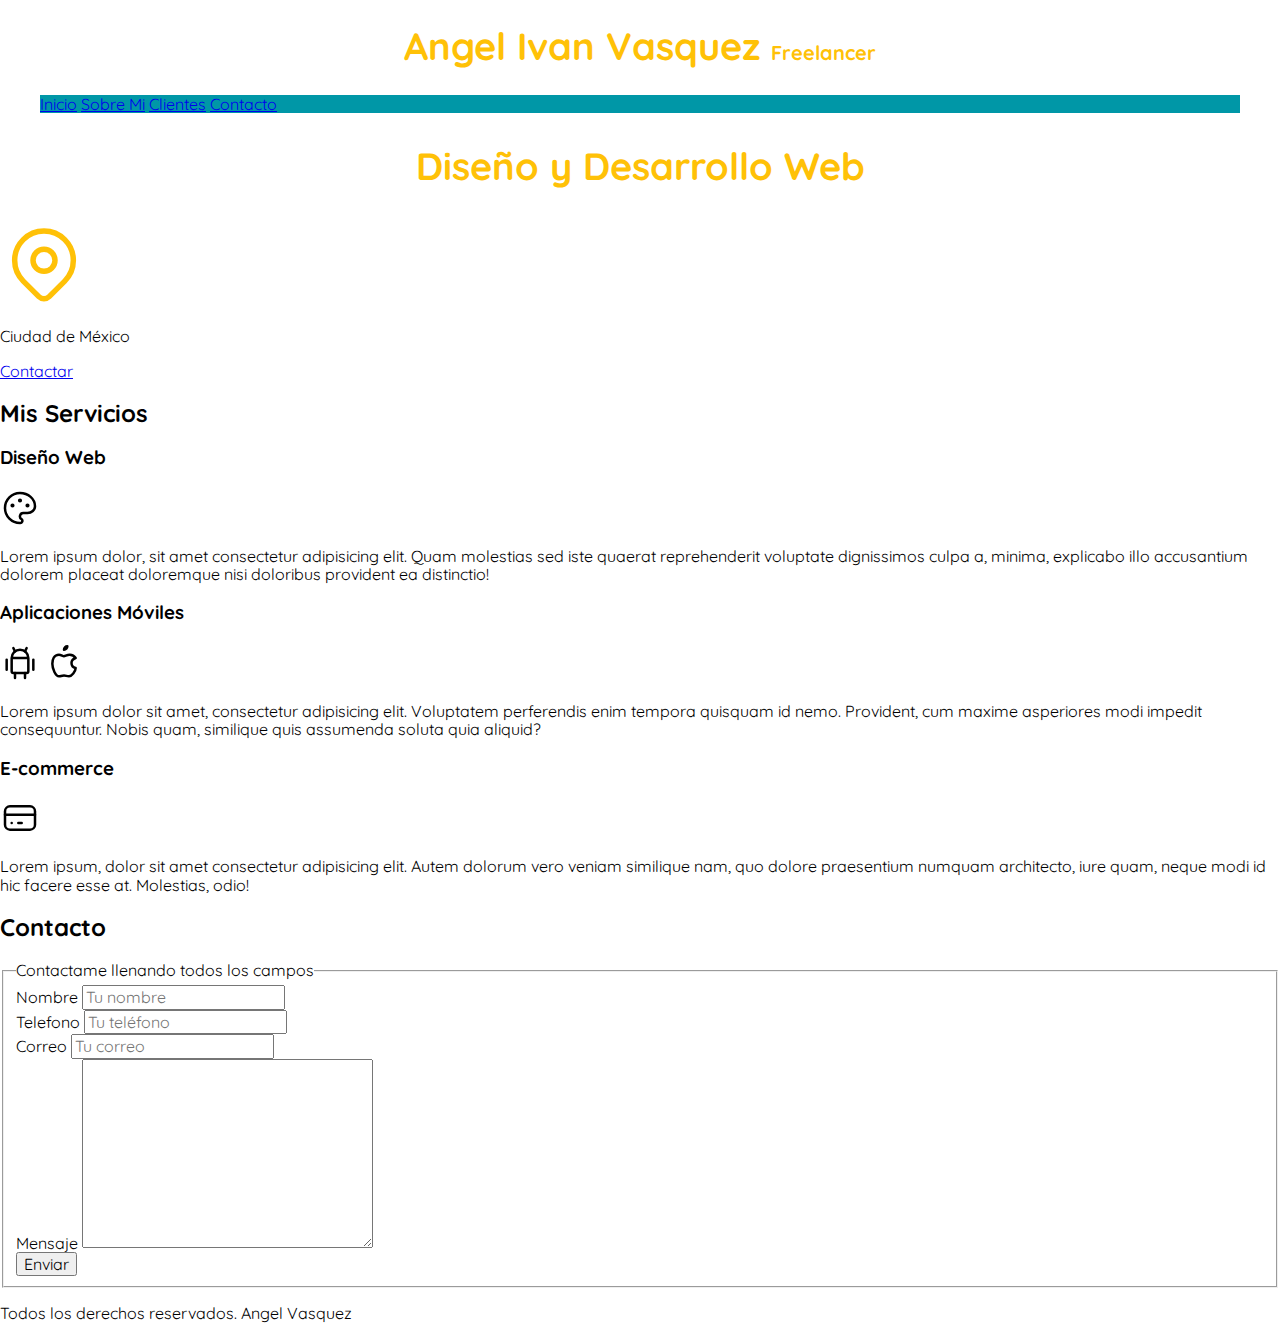
<file: index.html>
<!DOCTYPE html>
<html lang="es">

<head>
    <meta charset="UTF-8">
    <meta http-equiv="X-UA-Compatible" content="IE=edge">
    <meta name="viewport" content="width=device-width, initial-scale=1.0">
    <link rel="preload" href="/css/normalize.css" as="style">
    <link rel="stylesheet" href="/css/normalize.css">
    <link rel="preload" href="./css/mystyle.css" as="style">
    <link rel="stylesheet" href="./css/mystyle.css">
    <title>Sitio Freelancer</title>
</head>

<body>
    <header>
        <h1 class="título">Angel Ivan Vasquez <span>Freelancer</span></h1>
    </header>

    <nav class="navegacion-principal contenedor">
        <a href="#">Inicio</a>
        <a href="/html/nosotros.html">Sobre Mi</a>
        <a href="#">Clientes</a>
        <a href="#">Contacto</a>
    </nav>

    <section>
        <h2 class="título">Diseño y Desarrollo Web</h2>
        <svg xmlns="http://www.w3.org/2000/svg" class="icon icon-tabler icon-tabler-map-pin" width="88" height="88"
            viewBox="0 0 24 24" stroke-width="1.5" stroke="#ffc107" fill="none" stroke-linecap="round"
            stroke-linejoin="round">
            <path stroke="none" d="M0 0h24v24H0z" fill="none" />
            <circle cx="12" cy="11" r="3" />
            <path d="M17.657 16.657l-4.243 4.243a2 2 0 0 1 -2.827 0l-4.244 -4.243a8 8 0 1 1 11.314 0z" />
        </svg>
        <p>Ciudad de México</p>
        <a href="#">Contactar</a>
    </section>

    <!-- Sección de Mis servicios -->
    <main>
        <h2>Mis Servicios</h2>

        <section>
            <h3>Diseño Web</h3>
            <svg xmlns="http://www.w3.org/2000/svg" class="icon icon-tabler icon-tabler-palette" width="40" height="40"
                viewBox="0 0 24 24" stroke-width="1.5" stroke="#000000" fill="none" stroke-linecap="round"
                stroke-linejoin="round">
                <path stroke="none" d="M0 0h24v24H0z" fill="none" />
                <path
                    d="M12 21a9 9 0 1 1 0 -18a9 8 0 0 1 9 8a4.5 4 0 0 1 -4.5 4h-2.5a2 2 0 0 0 -1 3.75a1.3 1.3 0 0 1 -1 2.25" />
                <circle cx="7.5" cy="10.5" r=".5" fill="currentColor" />
                <circle cx="12" cy="7.5" r=".5" fill="currentColor" />
                <circle cx="16.5" cy="10.5" r=".5" fill="currentColor" />
            </svg>
            <p>Lorem ipsum dolor, sit amet consectetur adipisicing elit. Quam molestias sed iste quaerat reprehenderit
                voluptate
                dignissimos culpa a, minima, explicabo illo accusantium dolorem placeat doloremque nisi doloribus
                provident ea
                distinctio!
            </p>
        </section>

        <section>
            <h3>Aplicaciones Móviles</h3>
            <svg xmlns="http://www.w3.org/2000/svg" class="icon icon-tabler icon-tabler-brand-android" width="40"
                height="40" viewBox="0 0 24 24" stroke-width="1.5" stroke="#000000" fill="none" stroke-linecap="round"
                stroke-linejoin="round">
                <path stroke="none" d="M0 0h24v24H0z" fill="none" />
                <line x1="4" y1="10" x2="4" y2="16" />
                <line x1="20" y1="10" x2="20" y2="16" />
                <path d="M7 9h10v8a1 1 0 0 1 -1 1h-8a1 1 0 0 1 -1 -1v-8a5 5 0 0 1 10 0" />
                <line x1="8" y1="3" x2="9" y2="5" />
                <line x1="16" y1="3" x2="15" y2="5" />
                <line x1="9" y1="18" x2="9" y2="21" />
                <line x1="15" y1="18" x2="15" y2="21" />
            </svg>
            <svg xmlns="http://www.w3.org/2000/svg" class="icon icon-tabler icon-tabler-brand-apple" width="40"
                height="40" viewBox="0 0 24 24" stroke-width="1.5" stroke="#000000" fill="none" stroke-linecap="round"
                stroke-linejoin="round">
                <path stroke="none" d="M0 0h24v24H0z" fill="none" />
                <path
                    d="M9 7c-3 0 -4 3 -4 5.5c0 3 2 7.5 4 7.5c1.088 -.046 1.679 -.5 3 -.5c1.312 0 1.5 .5 3 .5s4 -3 4 -5c-.028 -.01 -2.472 -.403 -2.5 -3c-.019 -2.17 2.416 -2.954 2.5 -3c-1.023 -1.492 -2.951 -1.963 -3.5 -2c-1.433 -.111 -2.83 1 -3.5 1c-.68 0 -1.9 -1 -3 -1z" />
                <path d="M12 4a2 2 0 0 0 2 -2a2 2 0 0 0 -2 2" />
            </svg>

            <p>Lorem ipsum dolor sit amet, consectetur adipisicing elit. Voluptatem perferendis enim tempora quisquam id
                nemo.
                Provident, cum maxime asperiores modi impedit consequuntur. Nobis quam, similique quis assumenda soluta
                quia
                aliquid?
            </p>
        </section>

        <section>
            <h3>E-commerce</h3>
            <svg xmlns="http://www.w3.org/2000/svg" class="icon icon-tabler icon-tabler-credit-card" width="40"
                height="40" viewBox="0 0 24 24" stroke-width="1.5" stroke="#000000" fill="none" stroke-linecap="round"
                stroke-linejoin="round">
                <path stroke="none" d="M0 0h24v24H0z" fill="none" />
                <rect x="3" y="5" width="18" height="14" rx="3" />
                <line x1="3" y1="10" x2="21" y2="10" />
                <line x1="7" y1="15" x2="7.01" y2="15" />
                <line x1="11" y1="15" x2="13" y2="15" />
            </svg>

            <p>
                Lorem ipsum, dolor sit amet consectetur adipisicing elit. Autem dolorum vero veniam similique nam, quo
                dolore
                praesentium numquam architecto, iure quam, neque modi id hic facere esse at. Molestias, odio!
            </p>
        </section>

    </main>

    <!-- Seccion de contacto -->
    <section>
        <h2>Contacto</h2>
        <form action="">
            <fieldset>
                <legend>Contactame llenando todos los campos</legend>
                <div>
                    <label for="">Nombre</label>
                    <input type="text" placeholder="Tu nombre">

                </div>

                <div>
                    <label for="">Telefono</label>
                    <input type="tel" name="" id="" placeholder="Tu teléfono">

                </div>

                <div>
                    <label for="">Correo</label>
                    <input type="email" name="" id="" placeholder="Tu correo">
                </div>

                <div>
                    <label for="">Mensaje</label>
                    <textarea name="" id="" cols="30" rows="10"></textarea>
                </div>

                <div>
                    <button>Enviar</button>
                </div>

            </fieldset>

        </form>
    </section>


    <!-- Aviso Copyright -->
    <footer>
        <p>Todos los derechos reservados. Angel Vasquez</p>

    </footer>





</body>

</html>
</file>
<file: css/mystyle.css>
@import url('https://fonts.googleapis.com/css2?family=Quicksand:wght@400;500;700&display=swap');
:root {
    /* Colores */
    --black: #000000;
    --white: #ffffff;
    --primario: #ffc107;
    --secundario: #0097a7;
    --gray: #757575;

    /* Tamaño de fuentes */
    --principal-font: 3.8rem;
}

html {
    font-family: 'Quicksand', sans-serif;
    font-size: 62.5%;
}

body {
    font-size: 16px;
}

.título {
    /* Alinea el texto dependiendo el valor del atributo */
    text-align: center;
    font-size: var(--principal-font);
    color: var(--primario);
}

.título span {
    font-size: 2rem;
}
.contenedor{
    width: 120rem;
    margin: 0 auto;
}
.navegacion-principal{
    background-color: var(--secundario);
}
</file>
